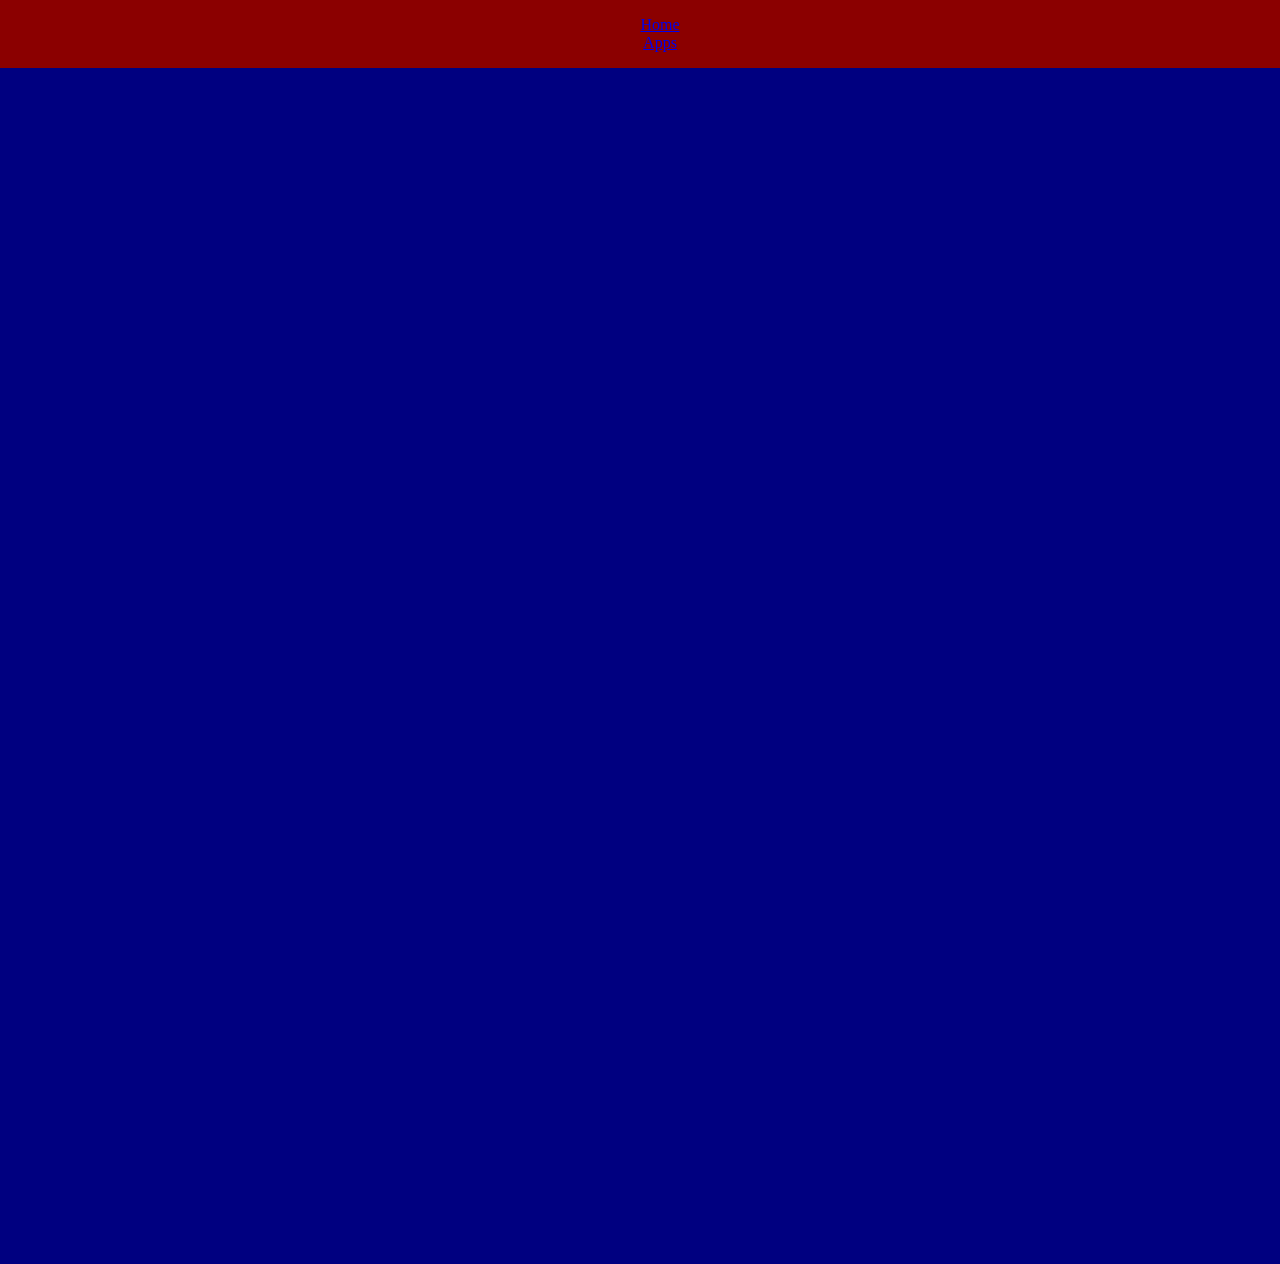
<file: Apps.html>
<!doctype html>
<html>
<head>
<meta charset="utf-8">
<title>Project Thought HTML</title>
<link href="style.css" rel="stylesheet" type="text/css">
</head>

<body>
</body>
</html>
<center> 
<iframe width="392" height="620" style="border: 0px;" src="https://studio.code.org/projects/applab/O662bOqz-v6O1-26z6-IqOO-qbE9Fqj22qNT/embed?nosource"></iframe>
<iframe width="392" height="620" style="border: 0px;" src="https://studio.code.org/projects/applab/FE22F1FO-b99N-2T1F-z86v-bFbEIOTNOTTv/embed?nosource"></iframe>
<iframe width="392" height="620" style="border: 0px;" src="https://studio.code.org/projects/applab/z8v6OIq1-8Ob6-212z-IbqE-jFzIEN8FIT86/embed?nosource"></iframe>
<iframe width="392" height="620" style="border: 0px;" src="https://studio.code.org/projects/applab/9bFqOOO9-E8jz-21qb-z186-888TI181ET22/embed?nosource"></iframe></center>
<style> 
		ul{
		list-style-type: none;
	}	
		nav {
			width: 100%;
			position: fixed;
			background-color: darkred;
			margin: 0;
			top: 0;
			padding: 0;
			left: 0;
			
		}
		li {
			display: inline;
			width: 200px;
			paddind: 15px;
		}
		
	</style>
</body>
	<center>
	<nav>
	<ul>
		<li><a href="index.html"> Home </a></li>
	<br>
		<li><a href="Apps.html"> Apps </a></li>
	</ul>
	</nav>
	</center>
</html>
</file>
<file: style.css>
@charset "utf-8";
body{background-color: navy;}

h2{
	color: red;
	text-decoration: underline dotted 5px red; 
}
img{
	width: 400px;
	border: 25px dotted red;
	border-radius: 50%;	
}
img:hover {
	border: 25px dotted red;
}

h1{
	color: red;
	text-decoration: underline;
}
@media screen{
}
</file>
